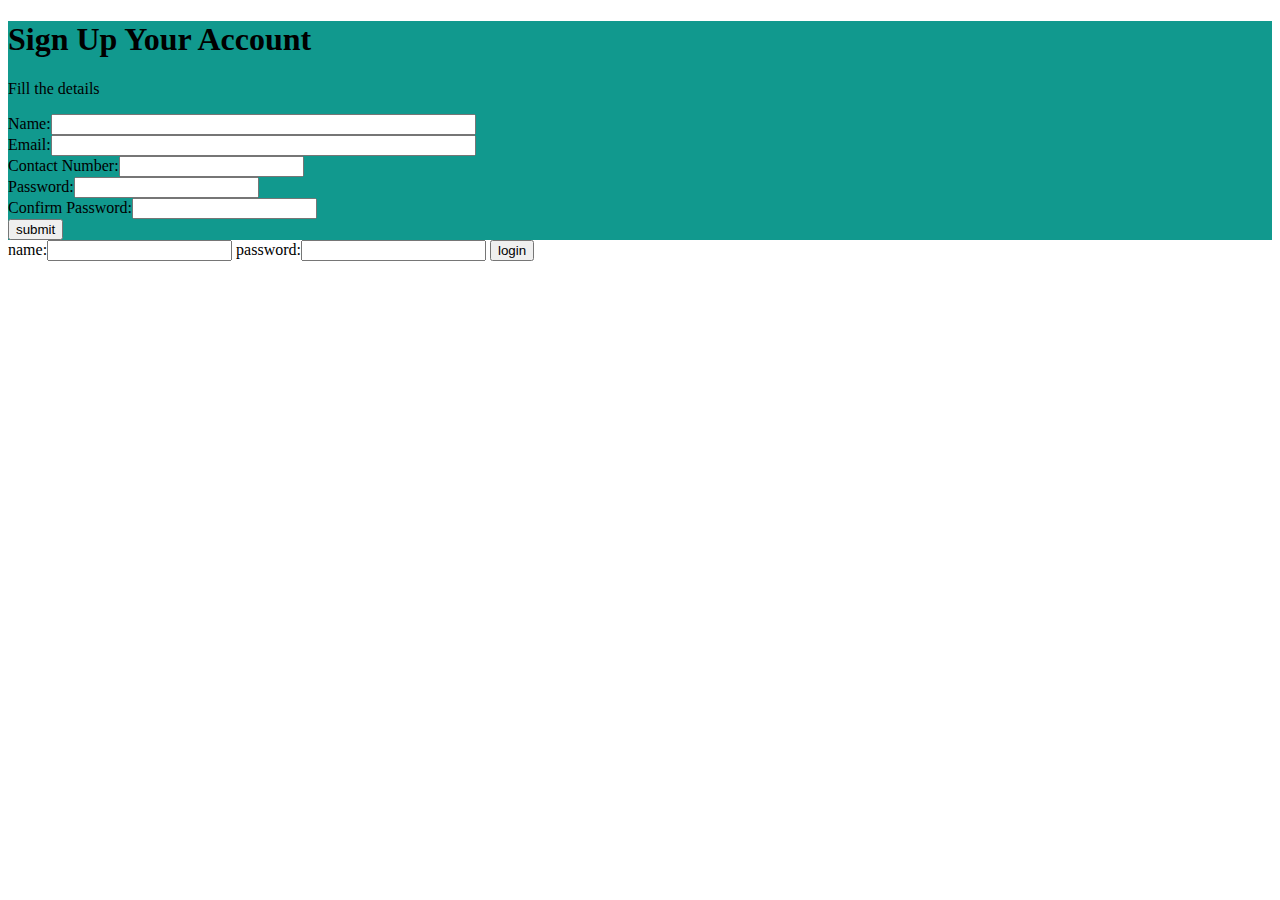
<file: index.html>
<!DOCTYPE html>
<html>
<head>
<title>Signup Page</title>
<script
  src="https://code.jquery.com/jquery-3.4.1.min.js"
  integrity="sha256-CSXorXvZcTkaix6Yvo6HppcZGetbYMGWSFlBw8HfCJo="
  crossorigin="anonymous"></script>

  <script type="text/javascript" src="validation.js">

  </script>

<link rel="stylesheet" type="text/css" href="css/style.css">
</head>
<body>

<div class="signup">
  <h1>Sign Up Your Account</h1>
  <p>Fill the details</p>

    Name:<input type="text" id="name" name="name"  size="50"><br/>
  Email:<input type="text" id="mail" name="mail"  size="50"><br/>

  Contact Number:<input type="tel" id="phone" name="phone"><br/>
  Password:<input type="password" id="password" name="password" ><br/>
  Confirm Password:<input type="password" id="cpassword" name="confirm_password" ><br/>

  <button  name="button" onclick="function()" id="btn">submit</button><br/>

</div>

<div class="login" id="login">
name:<input type="text" id="username" name="username" value="">
password:<input type="password" name="userpassword" id="userpassword">
<button  id="loginbtn" onclick="login()" name="button">login</button>
<div  id="profile">
</div>
</body>
</html>
</file>
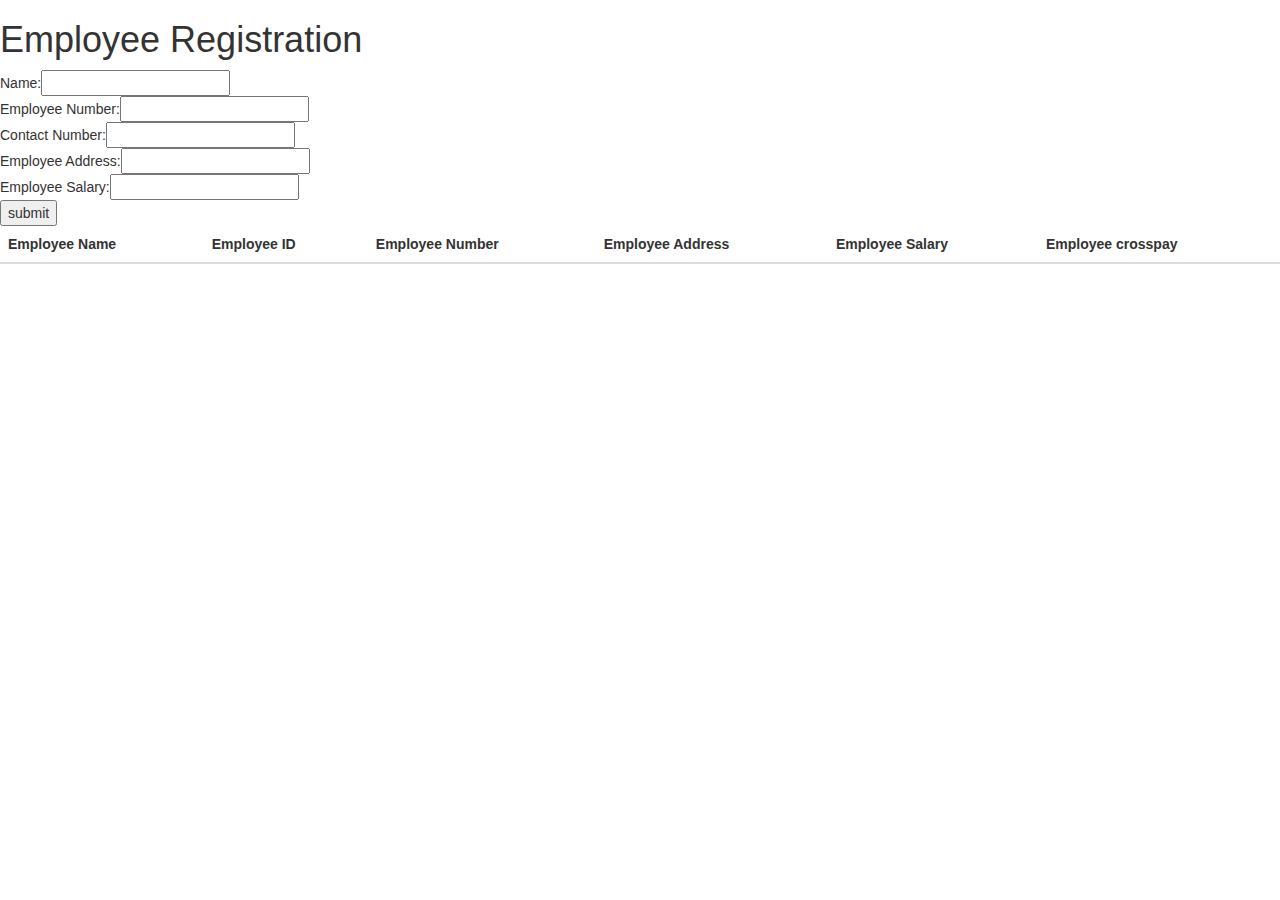
<file: profile.html>
<!DOCTYPE html>
<html>
<head>
<meta charset="UTF-8">
<title>Emp details</title><meta name="viewport" content="width=device-width, initial-scale=1">
  <link rel="stylesheet" href="https://maxcdn.bootstrapcdn.com/bootstrap/3.4.0/css/bootstrap.min.css">
  <script src="https://ajax.googleapis.com/ajax/libs/jquery/3.4.1/jquery.min.js"></script>
  <script src="https://maxcdn.bootstrapcdn.com/bootstrap/3.4.0/js/bootstrap.min.js"></script>
<script
  src="https://code.jquery.com/jquery-3.4.1.min.js"
  integrity="sha256-CSXorXvZcTkaix6Yvo6HppcZGetbYMGWSFlBw8HfCJo="
  crossorigin="anonymous"></script>
  <script type="text/javascript" src="validation.js">

  </script>
</head>
<body>
<div class="emp"id ="emp">
  <h1>Employee Registration</h1>

  Name:<input type="text" id="empname" name="empname"><br/>
  Employee Number:<input type="text" id="empid" ><br/>

  Contact Number:<input type="text" id="empphone" name="phone"><br/>
  Employee Address:<input type="text" id="empaddr" name="address" ><br/>
  Employee Salary:<input type="text" id="empsal" name="salary" ><br/>
  <button id="profilebtn" onclick="profile()" name="button">submit</button>
</div>
<div class="table-responsive">

  <table class="table">
      <thead>
        <tr>
          <th>Employee Name</th>
          <th>Employee ID</th>
          <th>Employee Number</th>
        <th>Employee Address</th>
        <th>Employee Salary</th>
        <th>Employee crosspay</th></tr>
      </thead>
      <tbody id="detailss">
        




      </tbody>
    </table>



</div>

</body>
</html>
</file>
<file: css/style.css>
.signup{
  background-color:  #11998e;
}
</file>
